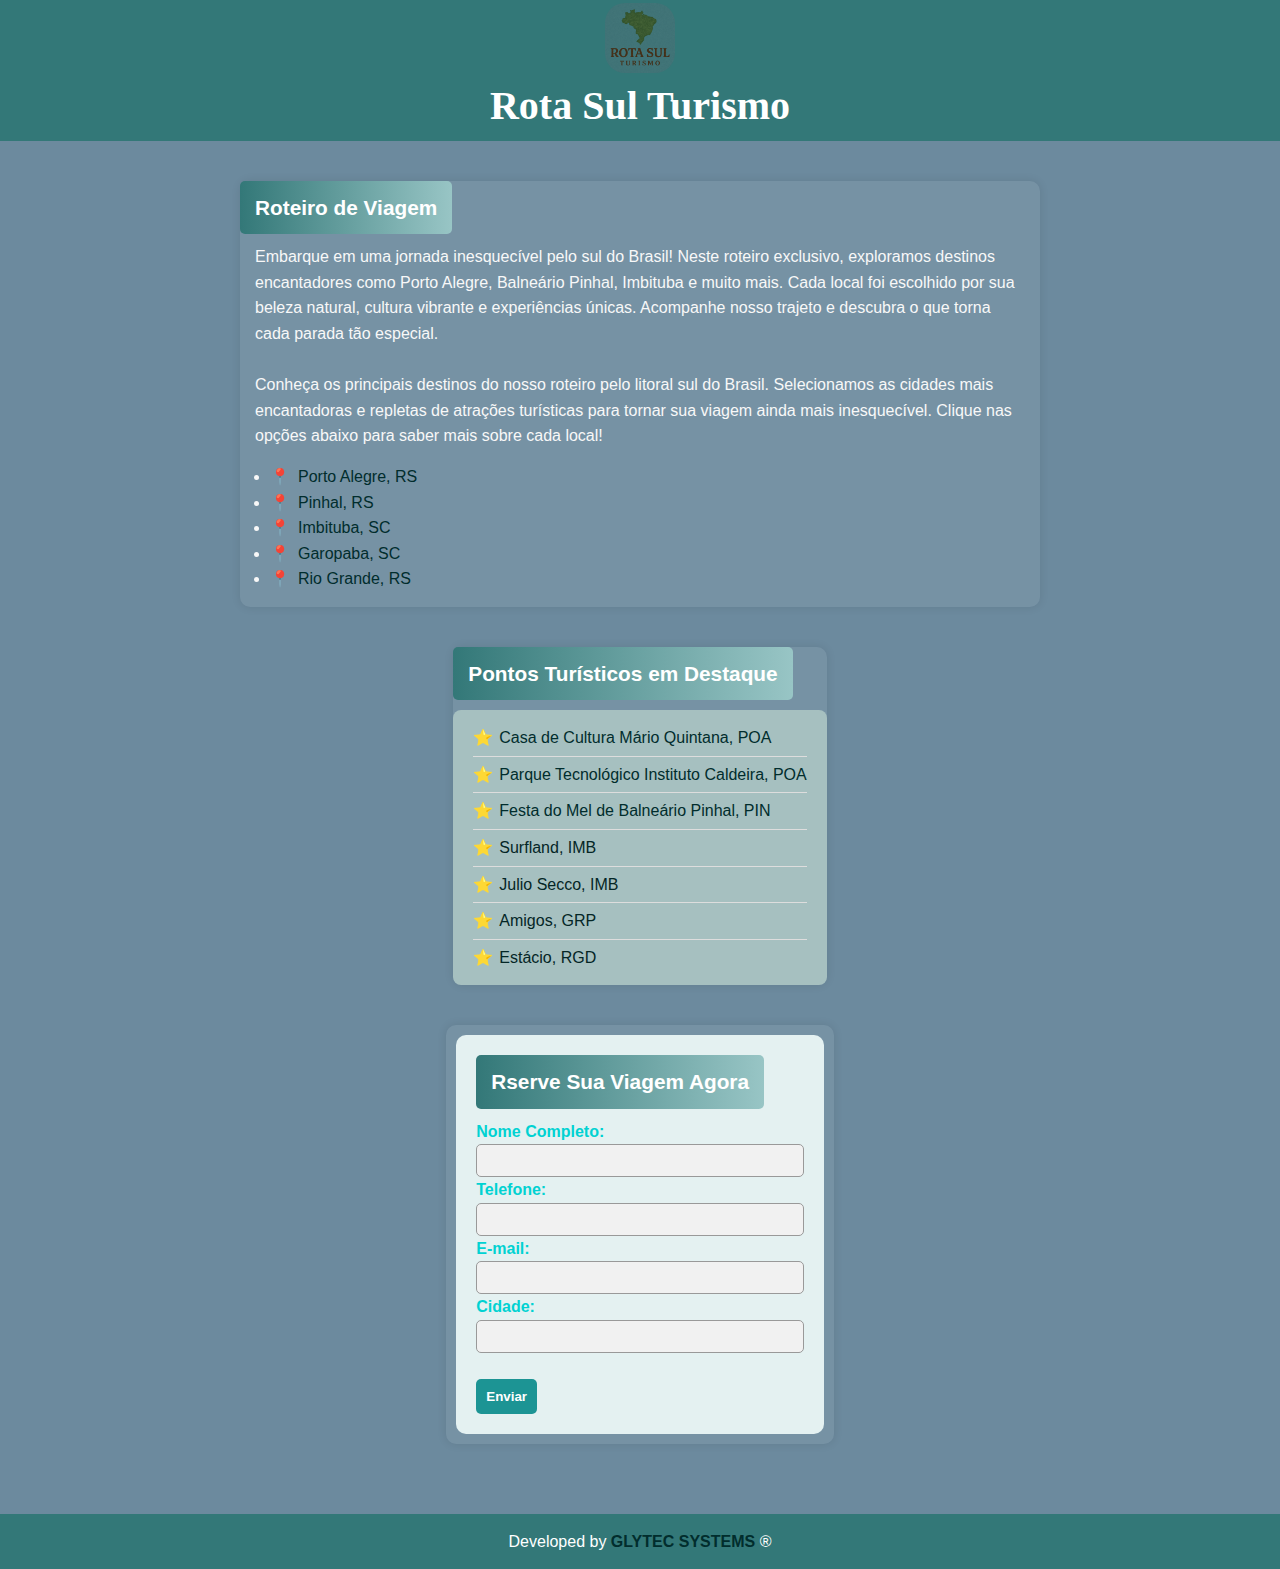
<file: index.html>
<!DOCTYPE html>
<html lang="pt-br">
<head>
    <meta charset="UTF-8">
    <meta name="viewport" content="width=device-width, initial-scale=1.0">
    <title>Rota Sul Turismo - Seu Destino Está Aqui</title>
    <link rel="stylesheet" href="estilos.css">
    <link rel="shortcut icon" href="imagens/rota_sul_favicon_circular.ico" type="image/x-icon" class="icon">
</head>
<body>
    <header>
        <img src="imagens/header_img.png" alt="Logo da empresa" class="logo">
        <h1>Rota Sul Turismo</h1>
    </header>
    <main>
        <section class="indice">
            <h2 class="topico">Roteiro de Viagem</h2>
            <p>Embarque em uma jornada inesquecível pelo sul do Brasil! Neste roteiro exclusivo, exploramos destinos encantadores como Porto Alegre, Balneário Pinhal, Imbituba e muito mais. Cada local foi escolhido por sua beleza natural, cultura vibrante e experiências únicas. Acompanhe nosso trajeto e descubra o que torna cada parada tão especial.
            <br><br>
            Conheça os principais destinos do nosso roteiro pelo litoral sul do Brasil. Selecionamos as cidades mais encantadoras e repletas de atrações turísticas para tornar sua viagem ainda mais inesquecível. Clique nas opções abaixo para saber mais sobre cada local!
            </p>
            <nav>
                <ul>
                    <li><a href="paginas/poa.html" target="_blank">Porto Alegre, RS</a></li>
                    <li><a href="paginas/pin.html" target="_blank">Pinhal, RS</a></li>
                    <li><a href="paginas/imb.html" target="_blank">Imbituba, SC</a></li>
                    <li><a href="paginas/gar.html" target="_blank">Garopaba, SC</a></li>
                    <li><a href="paginas/rgd.html" target="_blank">Rio Grande, RS</a></li>
                </ul>
            </nav>
        </section>
        <section class="indice">
            <div>
                <h2 class="topico">Pontos Turísticos em Destaque</h2>
                <ol>
                    <li><a href="https://www.ccmq.com.br/" target="_blank">Casa de Cultura Mário Quintana, POA</a></li>
                    <li><a href="https://institutocaldeira.org.br/" target="_blank">Parque Tecnológico Instituto Caldeira, POA</a></li>
                    <li><a href="https://festimel.com.br/" target="_blank">Festa do Mel de Balneário Pinhal, PIN</a></li>
                    <li>Surfland, IMB</li>
                    <li>Julio Secco, IMB</li>
                    <li>Amigos, GRP</li>
                    <li>Estácio, RGD</li>
                </ol>
            </div>
        </section>

        <section class="indice">
            <form id="formulario" onsubmit="return enviarFormulario(event)">
                <fieldset>
                    <h2 class="topico">Rserve Sua Viagem Agora</h2>
                    <label for="nome">Nome Completo:</label>
                    <input type="text" name="nome" id="nome" required><br>
                    <label for="telefone">Telefone:</label>
                    <input type="tel" name="telefone" id="telefone" required><br>
                    <label for="email">E-mail:</label>
                    <input type="email" name="email" id="email" required><br>
                    <label for="cidade">Cidade:</label>
                    <input type="text" name="cidade" id="cidade" required><br><br>
                    <input type="submit" value="Enviar">
                </fieldset>
            </form>
        </section>
    </main>
    <footer>Developed by <a href="https://yan-mennella.github.io/glycorporation/" target="_blank"><b>GLYTEC SYSTEMS</b></a> &reg</footer>
</body>
</html>
</file>
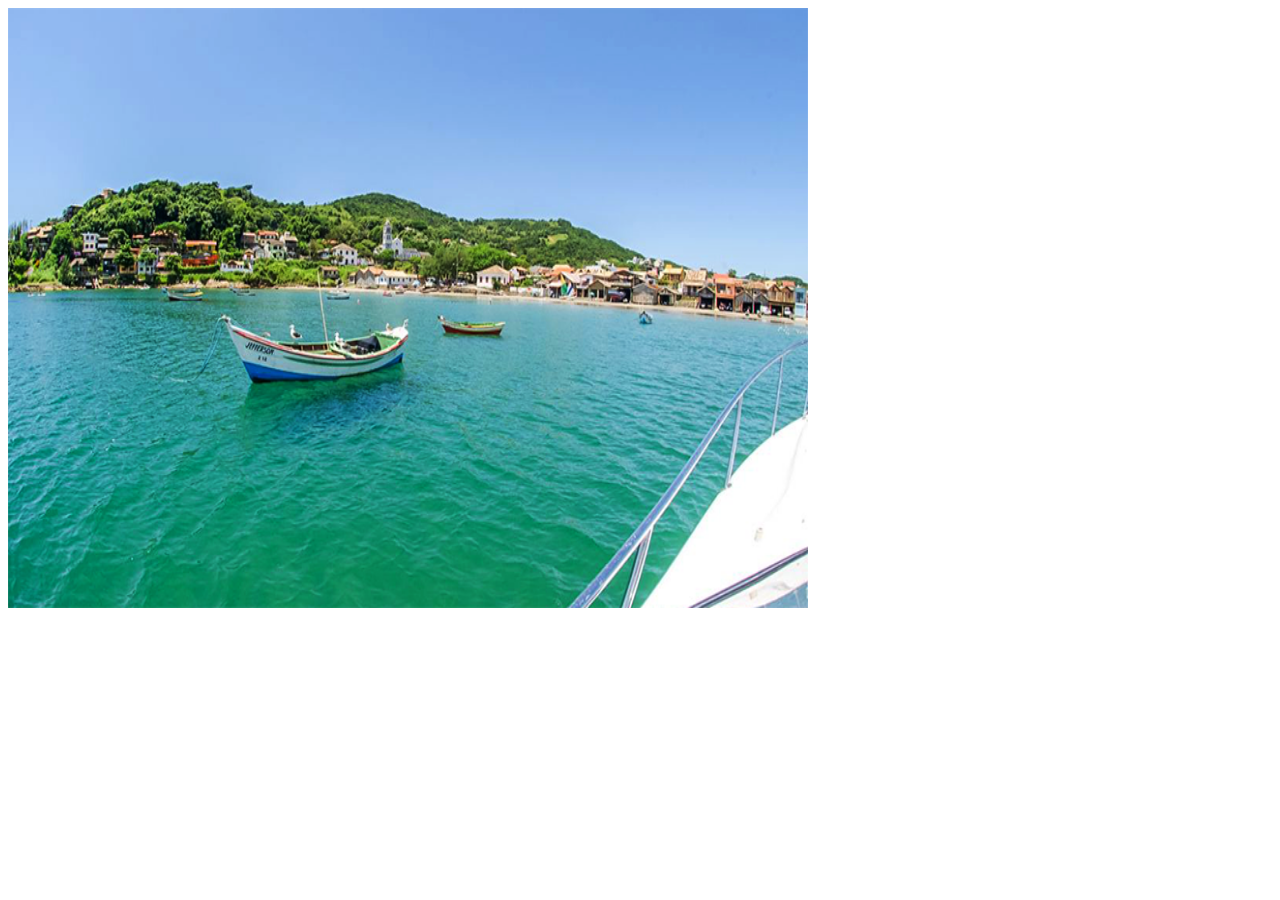
<file: paginas/gar.html>
<!DOCTYPE html>
<html lang="en">
<head>
    <meta charset="UTF-8">
    <meta name="viewport" content="width=device-width, initial-scale=1.0">
    <title>Garopaba - SC</title>
</head>
<body>
    <img src="../imagens/imggar.png" alt="Garopaba" width="800px" height="600px">
</body>
</html>
</file>
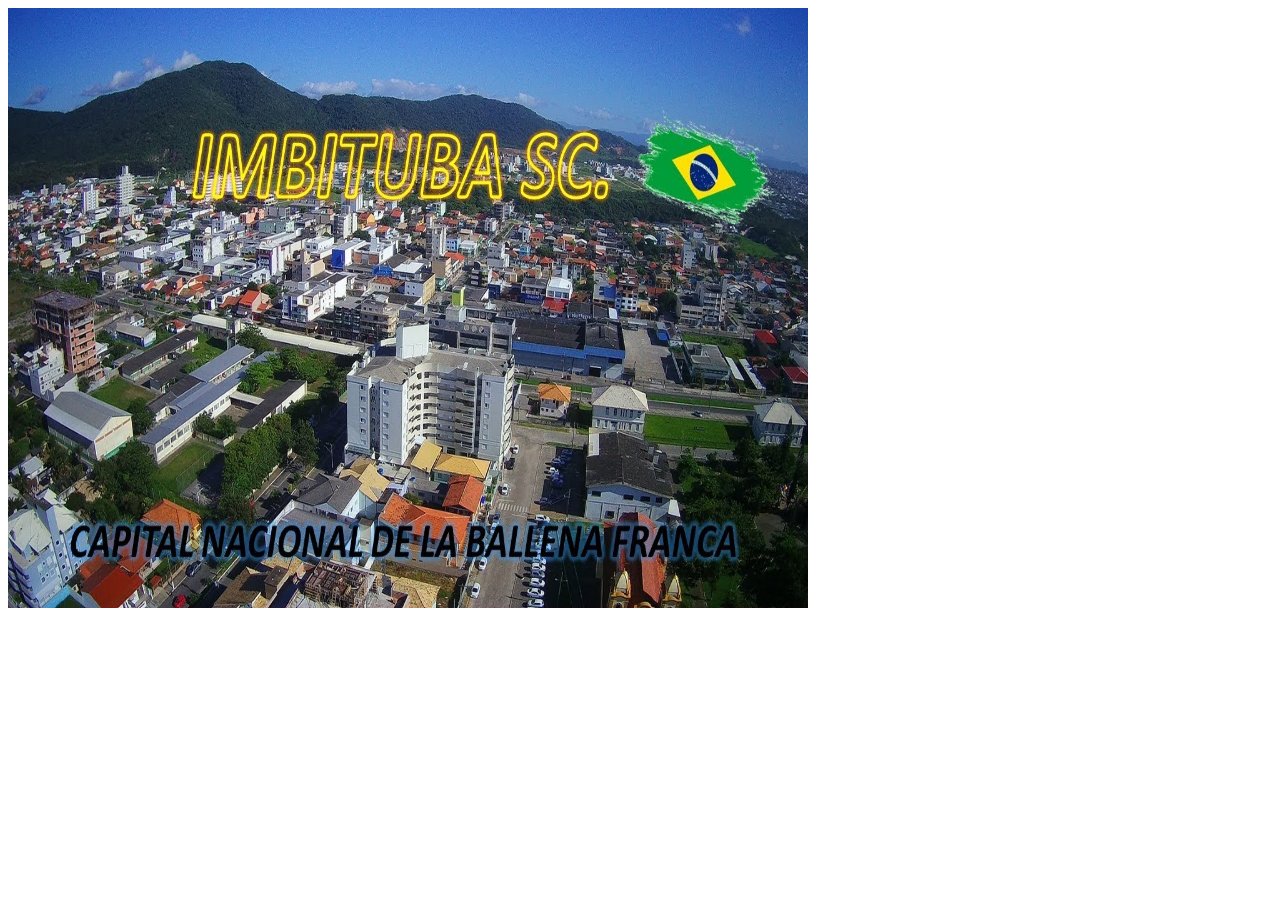
<file: paginas/imb.html>
<!DOCTYPE html>
<html lang="en">
<head>
    <meta charset="UTF-8">
    <meta name="viewport" content="width=device-width, initial-scale=1.0">
    <title>Imbituba - SC</title>
</head>
<body>
    <img src="../imagens/imgimb.jpg" alt="Imbituba, SC" width="800" height="600">
</body>
</html>
</file>
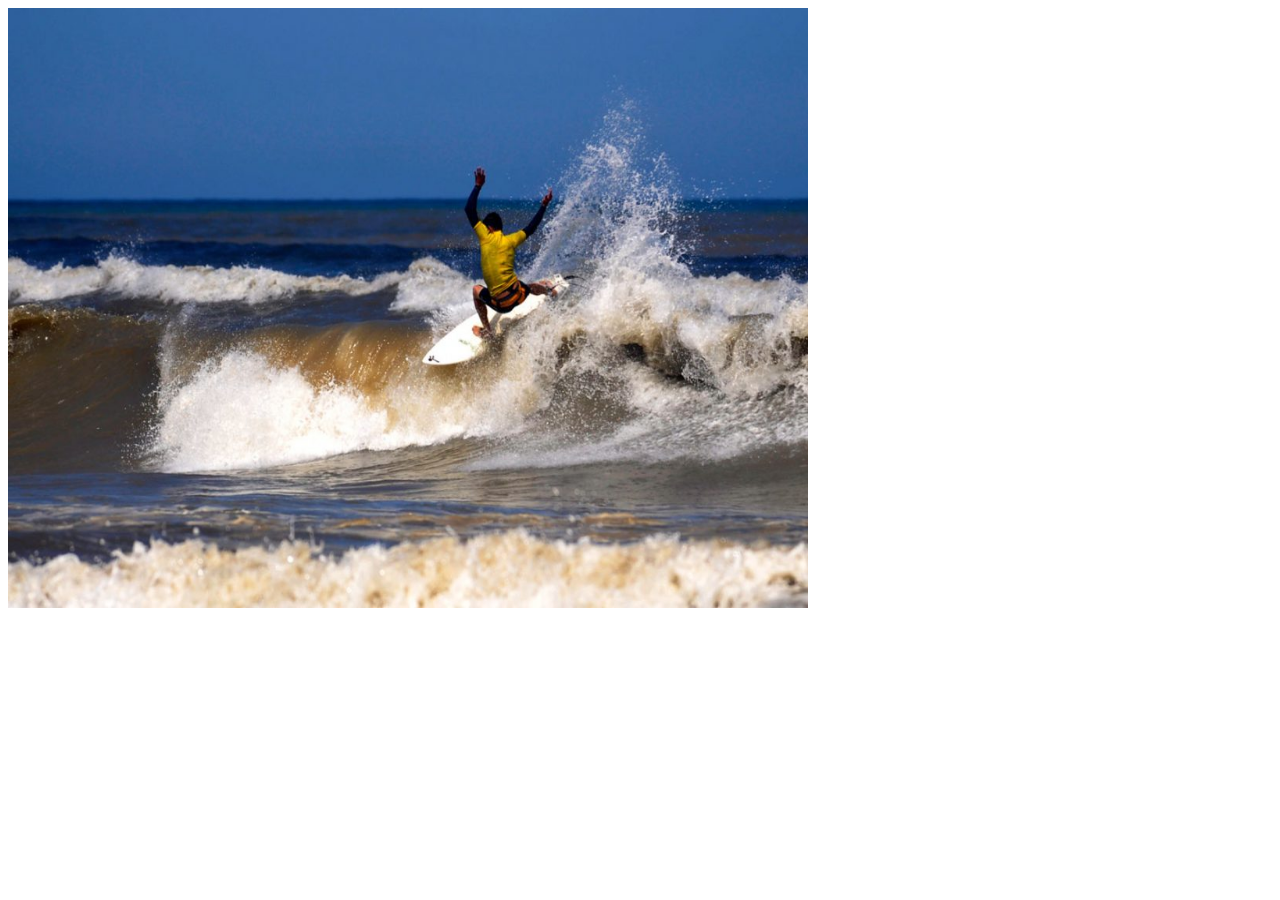
<file: paginas/pin.html>
<!DOCTYPE html>
<html lang="en">
<head>
    <meta charset="UTF-8">
    <meta name="viewport" content="width=device-width, initial-scale=1.0">
    <title>Pinhal - RS</title>
</head>
<body>
    <img src="../imagens/imgpin.jpg" alt="Balneário Pinhal" width="800px" height="600px">
</body>
</html>
</file>
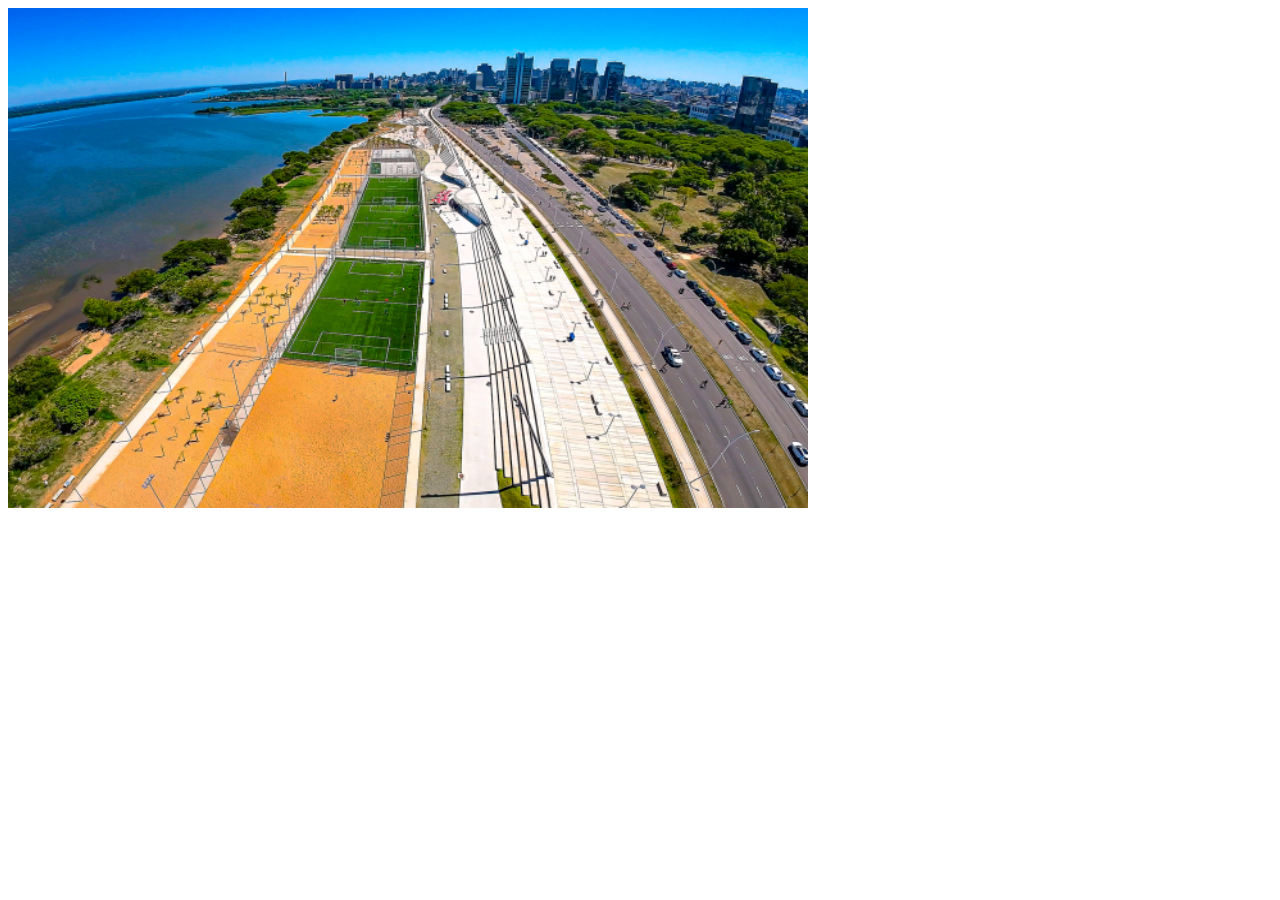
<file: paginas/poa.html>
<!DOCTYPE html>
<html lang="en">
<head>
    <meta charset="UTF-8">
    <meta name="viewport" content="width=device-width, initial-scale=1.0">
    <title>Porto Alegre - RS</title>
</head>
<body>
    <img src="../imagens/imgpoa.png" alt="Porto Alegre" width="800px" height="500px">
</body>
</html>
</file>
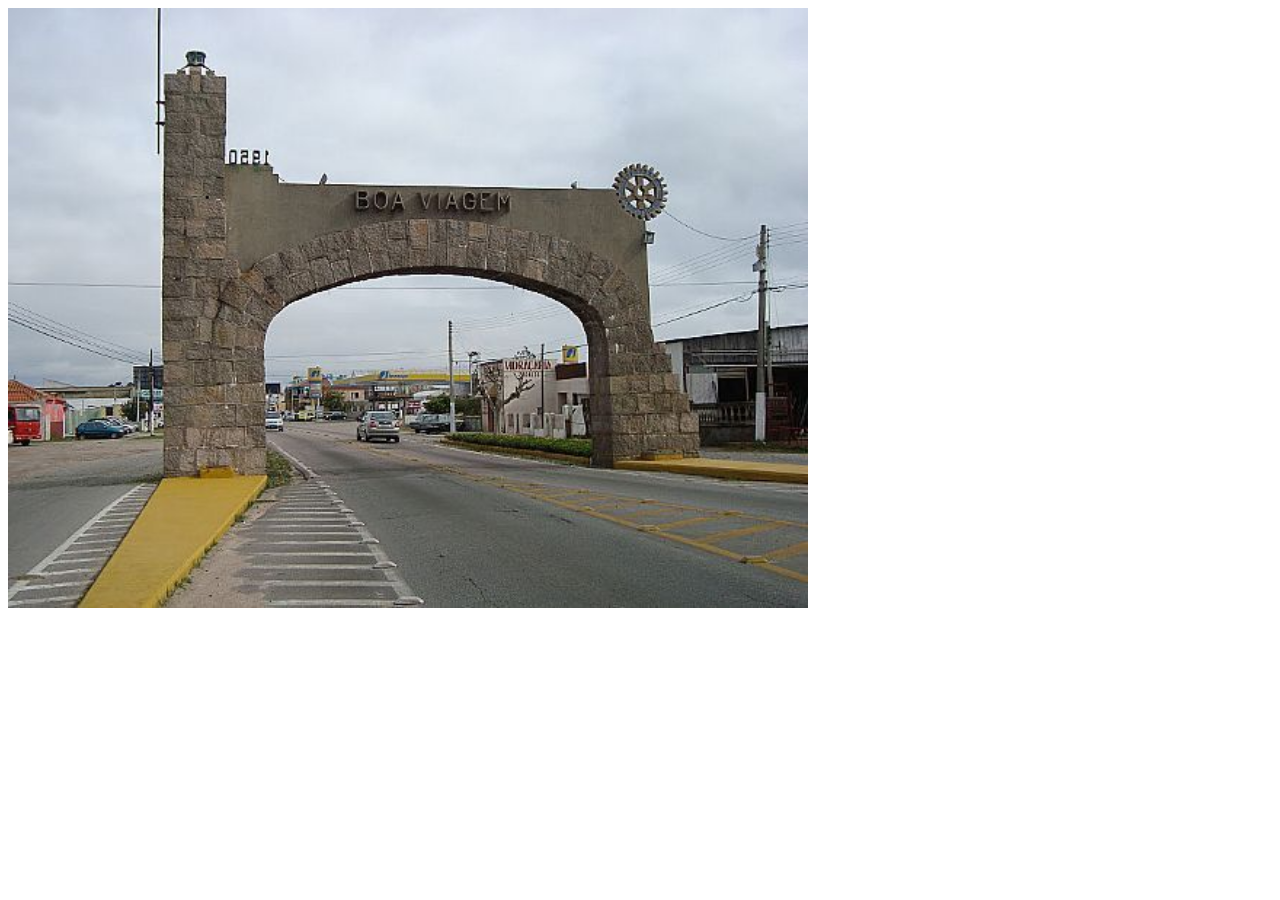
<file: paginas/rgd.html>
<!DOCTYPE html>
<html lang="en">
<head>
    <meta charset="UTF-8">
    <meta name="viewport" content="width=device-width, initial-scale=1.0">
    <title>Rio Grande, RS</title>
</head>
<body>
    <img src="../imagens/imgrg.jpg" alt="Rio Grande" width="800px" height="600px">
</body>
</html>
</file>
<file: estilos.css>
@charset "UTF-8";

* {
    margin: 0;
    padding: 0;
    box-sizing: border-box;
}

body {
    background-color: #6c8a9e;
    font-family: Arial, Helvetica, sans-serif;
    font-size: 16px;
    color: #f8f8f8;
    line-height: 1.6;
}

header {
    background-color: #337878;
    color: white;
    font-family: 'Times New Roman', Times, serif;
    display: flex;
    flex-direction: column;
    align-items: center;
    padding: 3px 0;
}

.header-logo {
    max-height: 65px;
}

.logo {
    height: 70px;
    border-radius: 20px;
    margin-bottom: 1px;
}

header h1 {
    font-size: 2.5em;
    margin: 0;
}

main {
    padding: 20px;
    display: flex;
    flex-direction: column;
    align-items: center;
}

.topico {
    margin-bottom: 10px;
    padding: 10px 15px;
    background: linear-gradient(to right, #337878, #98c5c5);
    width: fit-content;
    border-radius: 5px;
    font-size: 1.3em;
    color: white;
}

.indice {
    margin: 20px auto;
    background-color: rgba(255, 255, 255, 0.07);
    border-radius: 10px;
    max-width: 800px;
    box-shadow: 0 0 10px rgba(0, 0, 0, 0.1);
}

.indice p {
    margin-bottom: 15px;
    padding: 0 15px;
}

.indice ul {
    padding-left: 30px;
    margin-bottom: 15px;
}

.indice ol {
    background-color: #a6c0c0;
    border-radius: 8px;
    padding: 10px  20px;
    list-style: none;
}

.indice ol li {
    border-bottom: 1px solid #ddd;
    padding: 5px 0;
    color: #042626;
}

.indice ol li:before {
    content: "⭐";
    color: #01d2d2;
    margin-right: 6px;
}

.indice ol li:last-child {
    border-bottom: none;
}

.indice ul li::before {
    content: "📍";
    margin-right: 8px;
}

a:link, a:visited {
    color: #012d2d;
    text-decoration: none;
}

a:hover {
    color: #00ffff;
    text-decoration: underline;
}

form {
    display: flex;
    flex-direction: column;
    gap: 12px;
    max-width: 400px;
    margin: 0 auto;
    padding: 10px;
}

form label {
    font-weight: bold;
}


form input[type="text"],

form input[type="tel"],
form input[type="email"] {
    padding: 8px;
    border-radius: 5px;
    border: 1px solid #999;
    background-color: #f1f1f1;
    color: #000;
    width: 100%;
}

input[type="submit"] {
    background-color: #1c9494;
    padding: 10px;
    border: none;
    color: white;
    font-weight: bold;
    border-radius: 5px;
    cursor: pointer;
    transition: background-color 0.3s;
}

input[type="submit"]:hover {
    background-color: #146d6d;
}

fieldset {
    border: none;
    background-color: #e4f1f1;
    border-radius: 10px;
    padding: 20px;
    color: #01d2d2;
}

footer {
    text-align: center;
    background-color: #337878;
    color: white;
    padding: 15px;
    margin-top: 30px;
}
</file>
